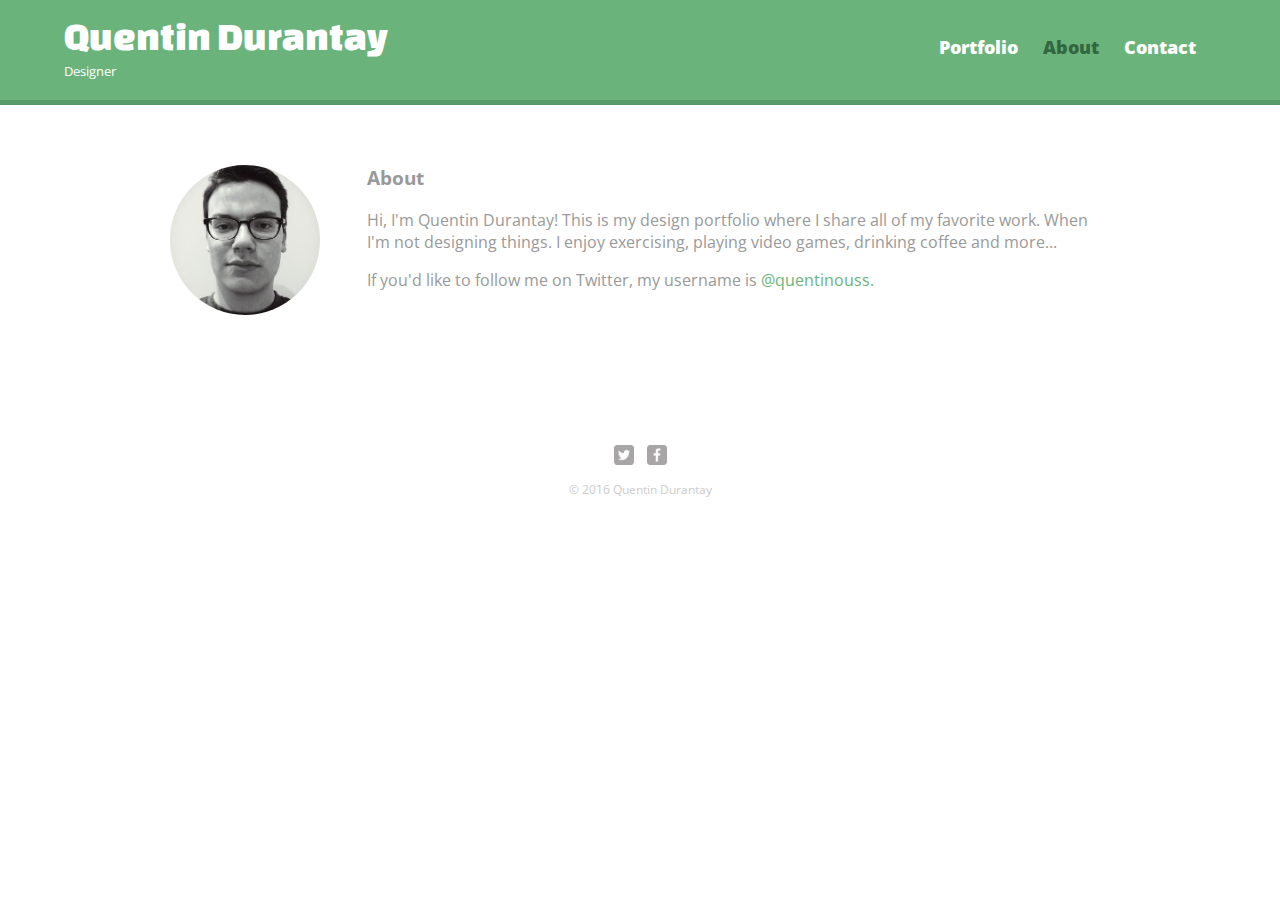
<file: about.html>
<!DOCTYPE html>
<html>
  <head>
    <meta charset="utf-8"/>
    <title>Quentin Durantay | Designer</title>
    <link rel="stylesheet" type="text/css" href="css/normalize.css">
    <link href='https://fonts.googleapis.com/css?family=Changa+One|Open+Sans:400,400italic,700,700italic,800' rel='stylesheet' type='text/css'>
    <link rel="stylesheet" type="text/css" href="css/main.css">
    <link rel="stylesheet" type="text/css" href="css/responsive.css">
    <meta name="viewport" content="width=device-width, initial-scale=1.0">
  </head>

  <body>
      <header>
        <a href="index.html" id="logo">
          <h1>Quentin Durantay</h1>
          <h2>Designer</h2>
        </a>
        <nav>
          <ul>
            <li><a href="index.html">Portfolio</a></li>
            <li><a href="about.html" class="selected">About</a></li>
            <li><a href="contact.html">Contact</a></li>
          </ul>
        </nav>
      </header>
      <div id="wrapper">
        <section>
          <img src="img/quentin.jpg" alt="Photograph of Quentin Durantay" class="profile-photo">
          <h3>About</h3>
          <p>Hi, I'm Quentin Durantay! This is my design portfolio where I share all of my favorite work. When I'm not designing things.
            I enjoy exercising, playing video games, drinking coffee and more...</p>
          <p>If you'd like to follow me on Twitter, my username is <a href="https://twitter.com/Quentinouss" target="_blank">@quentinouss.</a></p>
        </section>

        <footer>
          <a href="http://www.twitter.com/quentinouss">
            <img src="img/twitter-wrap.png" alt="Twitter Logo" class="social-icon">
          </a>
          <a href="http://www.facebook.com/quentindurantay">
            <img src="img/facebook-wrap.png" alt="Facebook Logo" class="social-icon">
          </a>
          <p>&copy; 2016 Quentin Durantay</p>
        </footer>
      </div>
  </body>
</html>
</file>
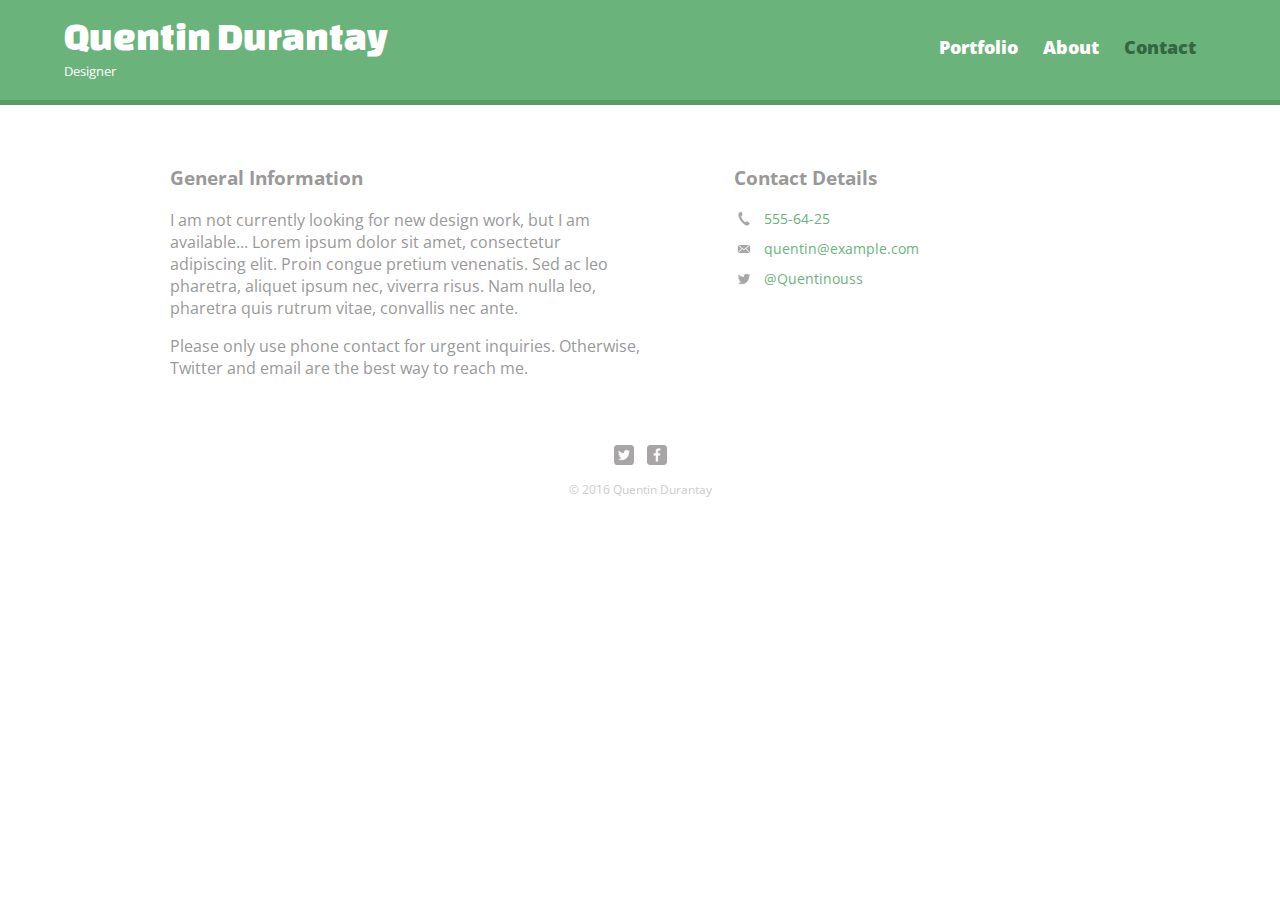
<file: contact.html>
<!DOCTYPE html>
<html>
  <head>
    <meta charset="utf-8"/>
    <title>Quentin Durantay | Designer</title>
    <link rel="stylesheet" type="text/css" href="css/normalize.css">
    <link href='https://fonts.googleapis.com/css?family=Changa+One|Open+Sans:400,400italic,700,700italic,800' rel='stylesheet' type='text/css'>
    <link rel="stylesheet" type="text/css" href="css/main.css">
    <link rel="stylesheet" type="text/css" href="css/responsive.css">
    <meta name="viewport" content="width=device-width, initial-scale=1.0">
  </head>

  <body>
      <header>
        <a href="index.html" id="logo">
          <h1>Quentin Durantay</h1>
          <h2>Designer</h2>
        </a>
        <nav>
          <ul>
            <li><a href="index.html">Portfolio</a></li>
            <li><a href="about.html">About</a></li>
            <li><a href="contact.html" class="selected">Contact</a></li>
          </ul>
        </nav>
      </header>
      <div id="wrapper">
        <section id="primary">
          <h3>General Information</h3>
          <p>
            I am not currently looking for new design work, but I am available...
            Lorem ipsum dolor sit amet, consectetur adipiscing elit. Proin congue pretium venenatis.
            Sed ac leo pharetra, aliquet ipsum nec, viverra risus. Nam nulla leo, pharetra quis rutrum vitae, convallis nec ante.
          </p>
          <p>Please only use phone contact for urgent inquiries. Otherwise, Twitter and email are the best way to reach me.</p>
        </section>
        <section id="secondary">
          <h3>Contact Details</h3>
          <ul class="contact-info">
            <li class="phone"><a href="tel:555-64-25">555-64-25</a></li>
            <li class="mail"><a href="mailto:quentin@example.com">quentin@example.com</a></li>
            <li class="twitter"><a href="http://twitter.com/intent/tweet?screen_name=quentinouss" target="_blank">@Quentinouss</a></li>
          </ul>
        </section>

        <footer>
          <a href="http://www.twitter.com/quentinouss">
            <img src="img/twitter-wrap.png" alt="Twitter Logo" class="social-icon">
          </a>
          <a href="http://www.facebook.com/quentindurantay">
            <img src="img/facebook-wrap.png" alt="Facebook Logo" class="social-icon">
          </a>
          <p>&copy; 2016 Quentin Durantay</p>
        </footer>
      </div>
  </body>
</html>
</file>
<file: css/main.css>
/**********************************
GENERAL
***********************************/

body {
  font-family: 'Open Sans', sans-serif;
}

#wrapper {
  max-width: 940px;
  margin: 0 auto;
  padding: 0 5%;
}

a {
  text-decoration: none;
}

img {
  max-width: 100%;
}

h3 {
  margin: 0 0 1em 0;
}



/**********************************
HEADING
***********************************/

header {
  float: left;
  margin: 0 0 30px 0;
  padding: 5px 0 0 0;
  width: 100%;
}

#logo {
  text-align: center;
  margin: 0;
}

h1 {
  font-family: 'Changa One', sans-serif;
  margin: 15px 0;
  font-size: 1.75em;
  font-weight: normal;
  line-height: 0.8em;
}

h2 {
  font-size: 0.75em;
  margin: -5px 0 0;
  font-weight: normal;
}



/**********************************
NAVIGATION
***********************************/

nav {
  text-align: center;
  padding: 10px 0;
  margin: 20px 0 0;
}

nav ul {
  list-style: none;
  margin: 0 10px;
  padding: 0;
}

nav li {
  display: inline-block;
}

nav a {
  font-weight: 800;
  padding: 15px 10px;
}



/**********************************
FOOTER
***********************************/

footer {
  font-size: 0.75em;
  text-align: center;
  clear: both;
  padding-top: 50px;
  color: #ccc;
}

.social-icon {
  width: 20px;
  height: 20px;
  margin: 0 5px;
}



/**********************************
PAGE: PORTFOLIO
***********************************/

#gallery {
  margin: 0;
  padding: 0;
  list-style: none;
}

#gallery li {
  float: left;
  width: 45%;
  margin: 2.5%;
  background-color: #f5f5f5;
  color: #bdc3c7;
}

#gallery li a p {
  margin: 0;
  padding: 5%;
  font-size: 0.75em;
  color: #bdc3c7
}



/**********************************
PAGE: ABOUT
***********************************/

.profile-photo {
  display: block;
  max-width: 150px;
  margin: 0 auto 30px;
  border-radius: 100%;
}



/**********************************
PAGE: CONTACT
***********************************/

.contact-info {
  list-style: none;
  padding: 0;
  margin: 0;
  font-size: 0.9em;
}

.contact-info a {
  display: block;
  min-height: 20px;
  background-repeat: no-repeat;
  background-size: 20px 20px;
  padding: 0 0 0 30px;
  margin: 0 0 10px;
}

.contact-info li.phone a {
  background-image: url('../img/phone.png');
}

.contact-info li.mail a {
  background-image: url('../img/mail.png');
}

.contact-info li.twitter a {
  background-image: url('../img/twitter.png');
}



/**********************************
COLORS
***********************************/

/* site body */
body {
  background-color: #fff;
  color: #999;
}

/* green header */
header {
  background: #6ab47b;
  border-color: #599a68;
}

/* nav background on mobile */
nav {
  background: #599a68;
}

/* logo text */
h1, h2 {
  color: #fff;
}

/* links */
a {
  color: #6ab47b;
}

/* nav link */
nav a, nav a:visited {
  color: #fff;
}

/* selected nav link */
nav a.selected, nav a:hover {
  color: #32673f;
}
</file>
<file: css/responsive.css>
@media screen and (min-width: 480px) {

  /**********************************
  TWO COLUMN LAYOUT
  ***********************************/

  #primary {
    width: 50%;
    float: left;
  }

  #secondary {
    width: 40%;
    float: right;
  }

  /**********************************
  PAGE: PORTFOLIO
  ***********************************/

  #gallery li {
    width: 28.3333%;
  }

  #gallery li:nth-child(3n+1) {
    clear: left;
  }

  /**********************************
  PAGE: ABOUT
  ***********************************/

  .profile-photo {
    float: left;
    margin: 0 5% 80px 0;
  }

}

@media screen and (min-width: 660px) {

  /**********************************
  HEADER
  ***********************************/

  nav {
    background: none;
    float: right;
    font-size: 1.125em;
    margin-right: 5%;
    text-align: right;
    width: 45%;
  }

  #logo {
    float: left;
    margin-left: 5%;
    text-align: left;
    width: 45%;
  }

  h1 {
    font-size: 2.5em;
  }

  h2 {
    font-size: 0.825em;
    margin-bottom: 20px;
  }

  header {
    border-bottom: 5px solid #599a68;
    margin-bottom: 60px;
  }

}
</file>
